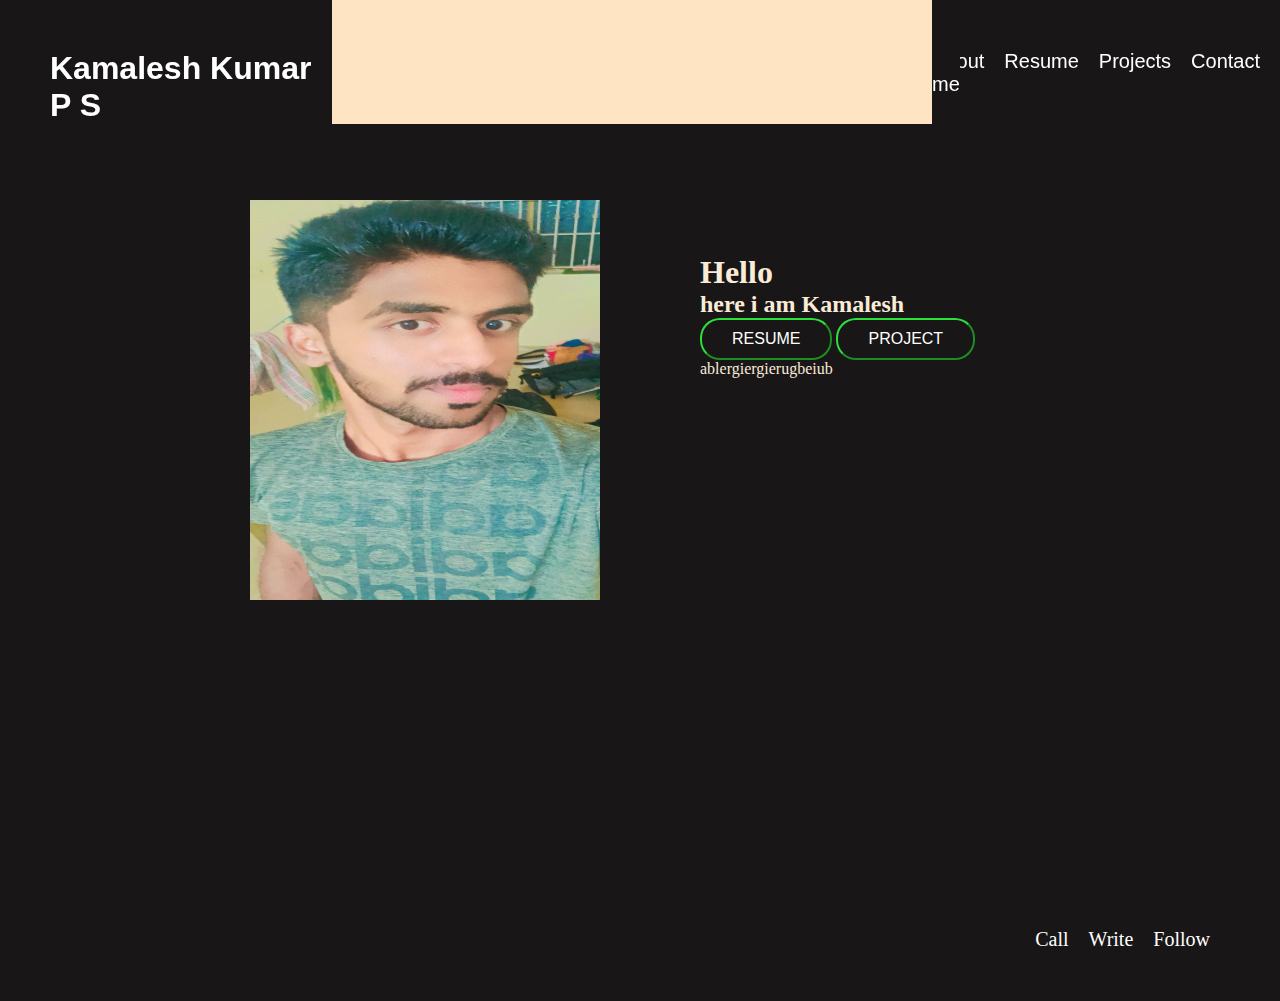
<file: index.html>
<!DOCTYPE html>
<html lang="en">
<head>
    <meta charset="UTF-8">
    <meta http-equiv="X-UA-Compatible" content="IE=edge">
    <meta name="viewport" content="width=device-width, initial-scale=1.0">
    <title>Kamalesh Kumar</title>
    <link rel="stylesheet" href="styles.css">
</head>
<body>
    <header class="head-back" >
        <h1 class="head-left">Kamalesh Kumar P S</h1>
        <ul class="head-right">
            <!-- <li><a href="#">Home</a></li> -->
            <li><a href="#">About me</a></li>
            <li><a href="#">Resume</a></li>
            <li><a href="#">Projects</a></li>
            <li><a href="#">Contact</a></li>
        </ul>

    </header>
    <img class="profile-img" src="./Psk.jpeg">
    <div class="center">
        <h1>Hello</h1>
        <h2>here i am Kamalesh</h2>
        <button>RESUME</button>
        <button>PROJECT</button>
        <p>ablergiergierugbeiub</p>
    </div>
    <footer >
        <ul>
            <li><a href="#">Call</a></li>
            <li><a href="#">Write</a></li>
            <li><a href="#">Follow</a></li>
        </ul>
    </footer>
    
    
    
</body>
</html>
</file>
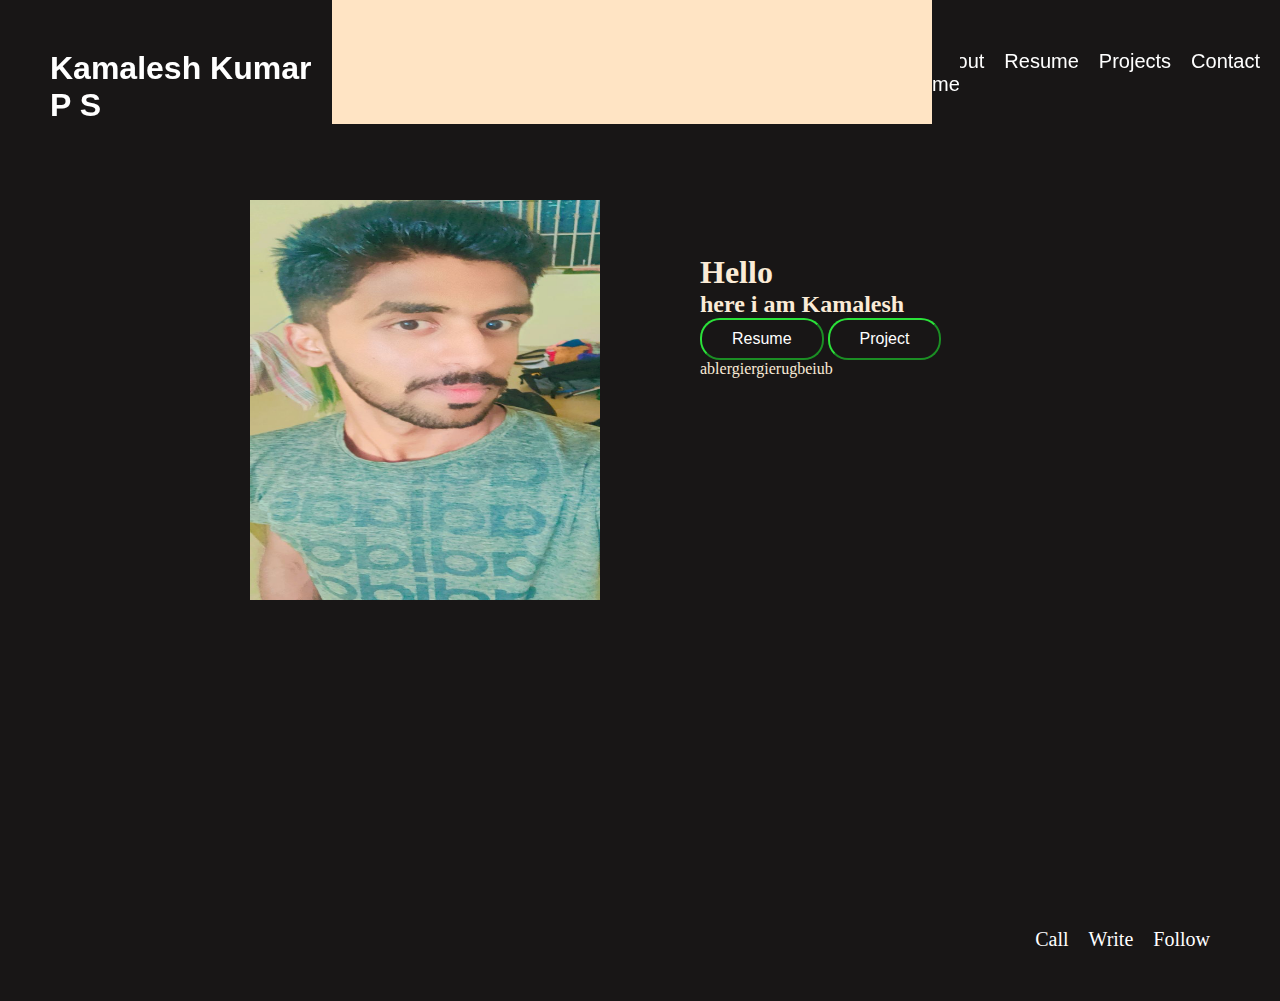
<file: Portfolio.html>
<!DOCTYPE html>
<html lang="en">
<head>
    <meta charset="UTF-8">
    <meta http-equiv="X-UA-Compatible" content="IE=edge">
    <meta name="viewport" content="width=device-width, initial-scale=1.0">
    <title>Kamalesh Kumar</title>
    <link rel="stylesheet" href="styles.css">
</head>
<body>
    <header class="head-back" >
        <h1 class="head-left">Kamalesh Kumar P S</h1>
        <ul class="head-right">
            <!-- <li><a href="#">Home</a></li> -->
            <li><a href="#">About me</a></li>
            <li><a href="#">Resume</a></li>
            <li><a href="#">Projects</a></li>
            <li><a href="#">Contact</a></li>
        </ul>

    </header>
    <img class="profile-img" src="./Psk.jpeg">
    <div class="center">
        <h1>Hello</h1>
        <h2>here i am Kamalesh</h2>
        <button>Resume</button>
        <button>Project</button>
        <p>ablergiergierugbeiub</p>
    </div>
    <footer>
        <ul>
            <li><a href="#">Call</a></li>
            <li><a href="#">Write</a></li>
            <li><a href="#">Follow</a></li>
        </ul>
    </footer>
    
    
    
</body>
</html>
</file>
<file: styles.css>
*
{
    margin: 0;
    padding: 0;
    box-sizing: border-box;
    background-color: rgb(24, 22, 22);
}
header
{
    display: flex;
    color: #fff;
    font-family:'Lucida Sans', 'Lucida Sans Regular', 'Lucida Grande', 'Lucida Sans Unicode', Geneva, Verdana, sans-serif;
    /* background-color: aquamarine; */
    border: aqua;
    border: 20px;
    position: fixed;
}

ul li
{
    margin-right: 20px;
}
 ul li a
{
    text-decoration: none;
    color: #fff;
    font-size: 20px;
    padding-top: 50px;
    
 } 
.head-right
{
    list-style: none;
    display: flex;
    margin-left: 600px;
    padding-top: 50px;

}
.head-left
{
    padding-left: 50px;
    padding-top: 50px;
}
.head-back
{
    background-color: bisque;
    border-radius: 500px;

}
.profile-img
{
    /* border-radius: 200px; */
    padding-top: 200px;
    padding-left: 250px;
    width: 600px;
    height: 600px;
}
.center
{
    /* display:flex; */
    color: antiquewhite;
    padding-left: 650px;
    padding-bottom: 500px;
    margin: -350px;
    margin-left: 50px;
    
}
footer ul
{
    display: flex;
    float: right;
    margin: 50px;
    list-style: none;
    margin-top: 400px;
    
}
button
{
    color: white;
    border-color: rgb(43, 226, 58);
    border-radius: 20px;
    padding: 10px 30px 10px 30px;
    font-size: medium;
}
button:hover{background-color: rgb(113, 113, 206);}
</file>
